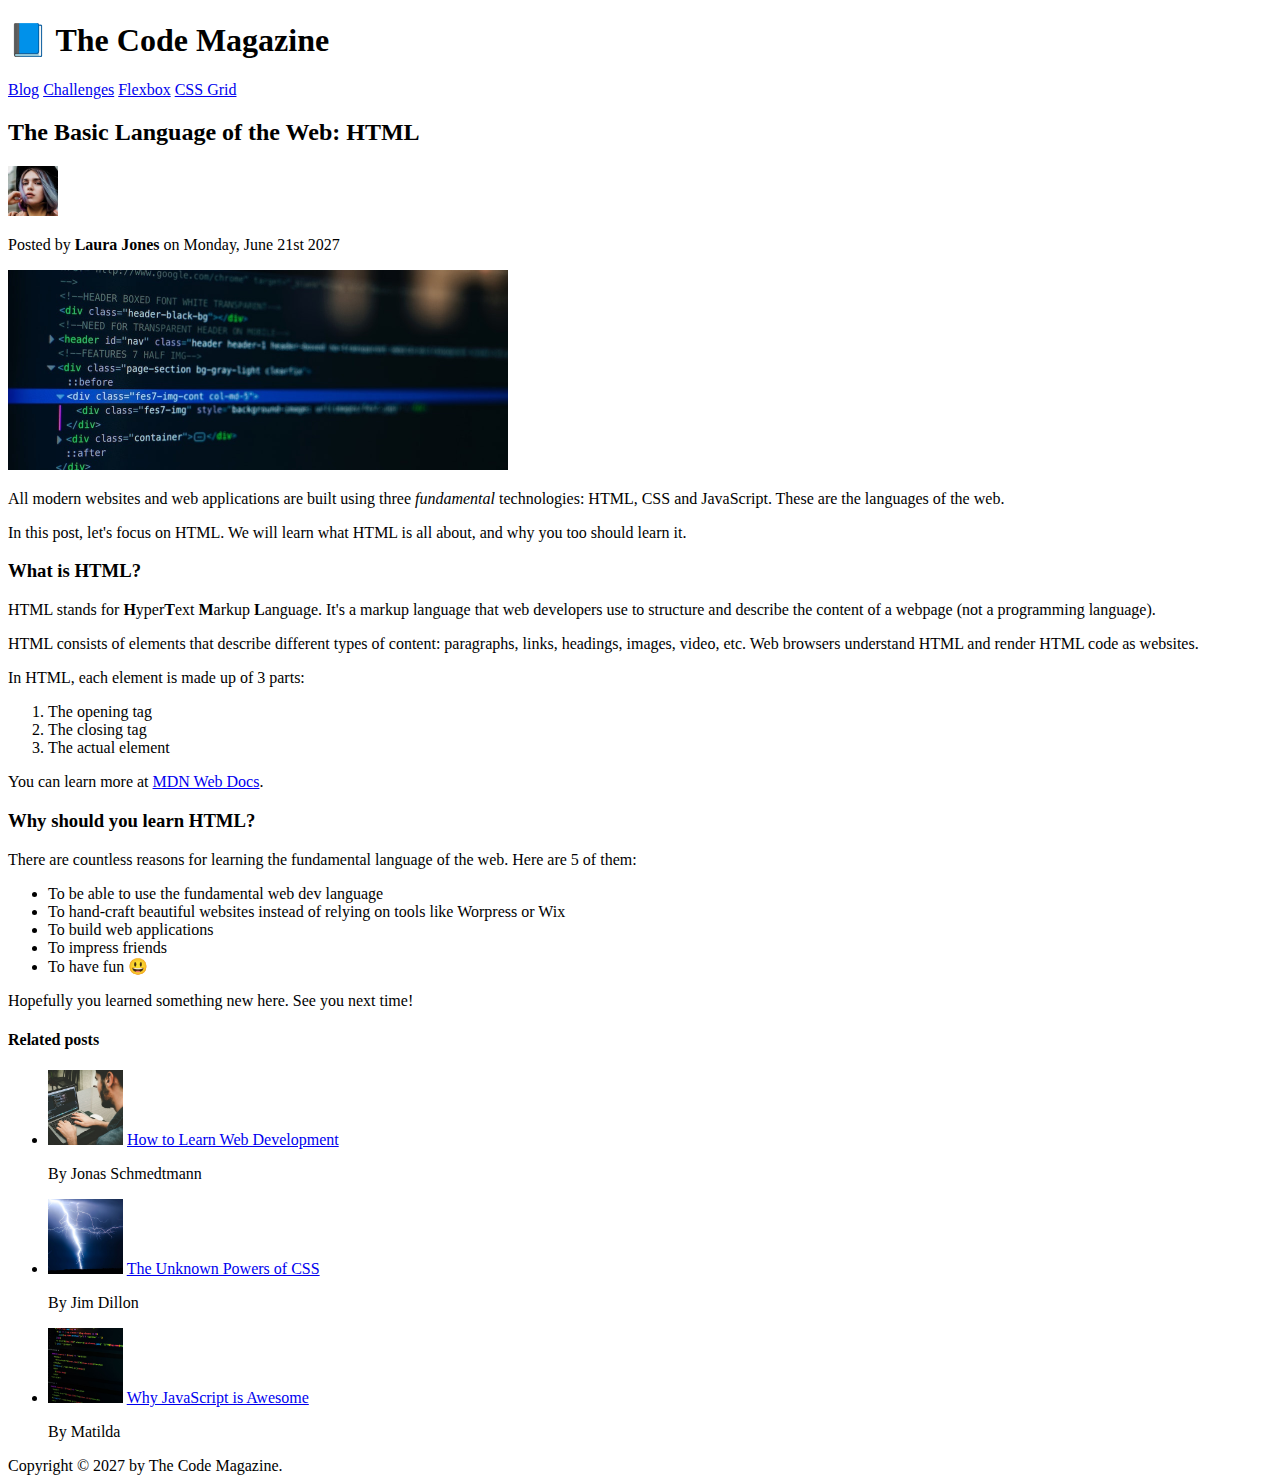
<file: final/02-HTML-Fundamentals/index.html>
<!DOCTYPE html>
<html lang="en">
  <head>
    <meta charset="UTF-8" />
    <title>The Basic Language of the Web: HTML</title>
  </head>

  <body>
    <!--
    <h1>The Basic Language of the Web: HTML</h1>
    <h2>The Basic Language of the Web: HTML</h2>
    <h3>The Basic Language of the Web: HTML</h3>
    <h4>The Basic Language of the Web: HTML</h4>
    <h5>The Basic Language of the Web: HTML</h5>
    <h6>The Basic Language of the Web: HTML</h6>
    -->

    <header>
      <h1>📘 The Code Magazine</h1>

      <nav>
        <a href="blog.html">Blog</a>
        <a href="#">Challenges</a>
        <a href="#">Flexbox</a>
        <a href="#">CSS Grid</a>
      </nav>
    </header>

    <article>
      <header>
        <h2>The Basic Language of the Web: HTML</h2>

        <img
          src="img/laura-jones.jpg"
          alt="Headshot of Laura Jones"
          height="50"
          width="50"
        />

        <p>Posted by <strong>Laura Jones</strong> on Monday, June 21st 2027</p>

        <img
          src="img/post-img.jpg"
          alt="HTML code on a screen"
          width="500"
          height="200"
        />
      </header>

      <p>
        All modern websites and web applications are built using three
        <em>fundamental</em>
        technologies: HTML, CSS and JavaScript. These are the languages of the
        web.
      </p>

      <p>
        In this post, let's focus on HTML. We will learn what HTML is all about,
        and why you too should learn it.
      </p>

      <h3>What is HTML?</h3>
      <p>
        HTML stands for <strong>H</strong>yper<strong>T</strong>ext
        <strong>M</strong>arkup <strong>L</strong>anguage. It's a markup
        language that web developers use to structure and describe the content
        of a webpage (not a programming language).
      </p>
      <p>
        HTML consists of elements that describe different types of content:
        paragraphs, links, headings, images, video, etc. Web browsers understand
        HTML and render HTML code as websites.
      </p>
      <p>In HTML, each element is made up of 3 parts:</p>

      <ol>
        <li>The opening tag</li>
        <li>The closing tag</li>
        <li>The actual element</li>
      </ol>

      <p>
        You can learn more at
        <a
          href="https://developer.mozilla.org/en-US/docs/Web/HTML"
          target="_blank"
          >MDN Web Docs</a
        >.
      </p>

      <h3>Why should you learn HTML?</h3>

      <p>
        There are countless reasons for learning the fundamental language of the
        web. Here are 5 of them:
      </p>

      <ul>
        <li>To be able to use the fundamental web dev language</li>
        <li>
          To hand-craft beautiful websites instead of relying on tools like
          Worpress or Wix
        </li>
        <li>To build web applications</li>
        <li>To impress friends</li>
        <li>To have fun 😃</li>
      </ul>

      <p>Hopefully you learned something new here. See you next time!</p>
    </article>

    <aside>
      <h4>Related posts</h4>

      <ul>
        <li>
          <img
            src="img/related-1.jpg"
            alt="Person programming"
            width="75"
            width="75"
          />
          <a href="#">How to Learn Web Development</a>
          <p>By Jonas Schmedtmann</p>
        </li>
        <li>
          <img src="img/related-2.jpg" alt="Lightning" width="75" heigth="75" />
          <a href="#">The Unknown Powers of CSS</a>
          <p>By Jim Dillon</p>
        </li>
        <li>
          <img
            src="img/related-3.jpg"
            alt="JavaScript code on a screen"
            width="75"
            height="75"
          />
          <a href="#">Why JavaScript is Awesome</a>
          <p>By Matilda</p>
        </li>
      </ul>
    </aside>

    <footer>Copyright &copy; 2027 by The Code Magazine.</footer>
  </body>
</html>
</file>
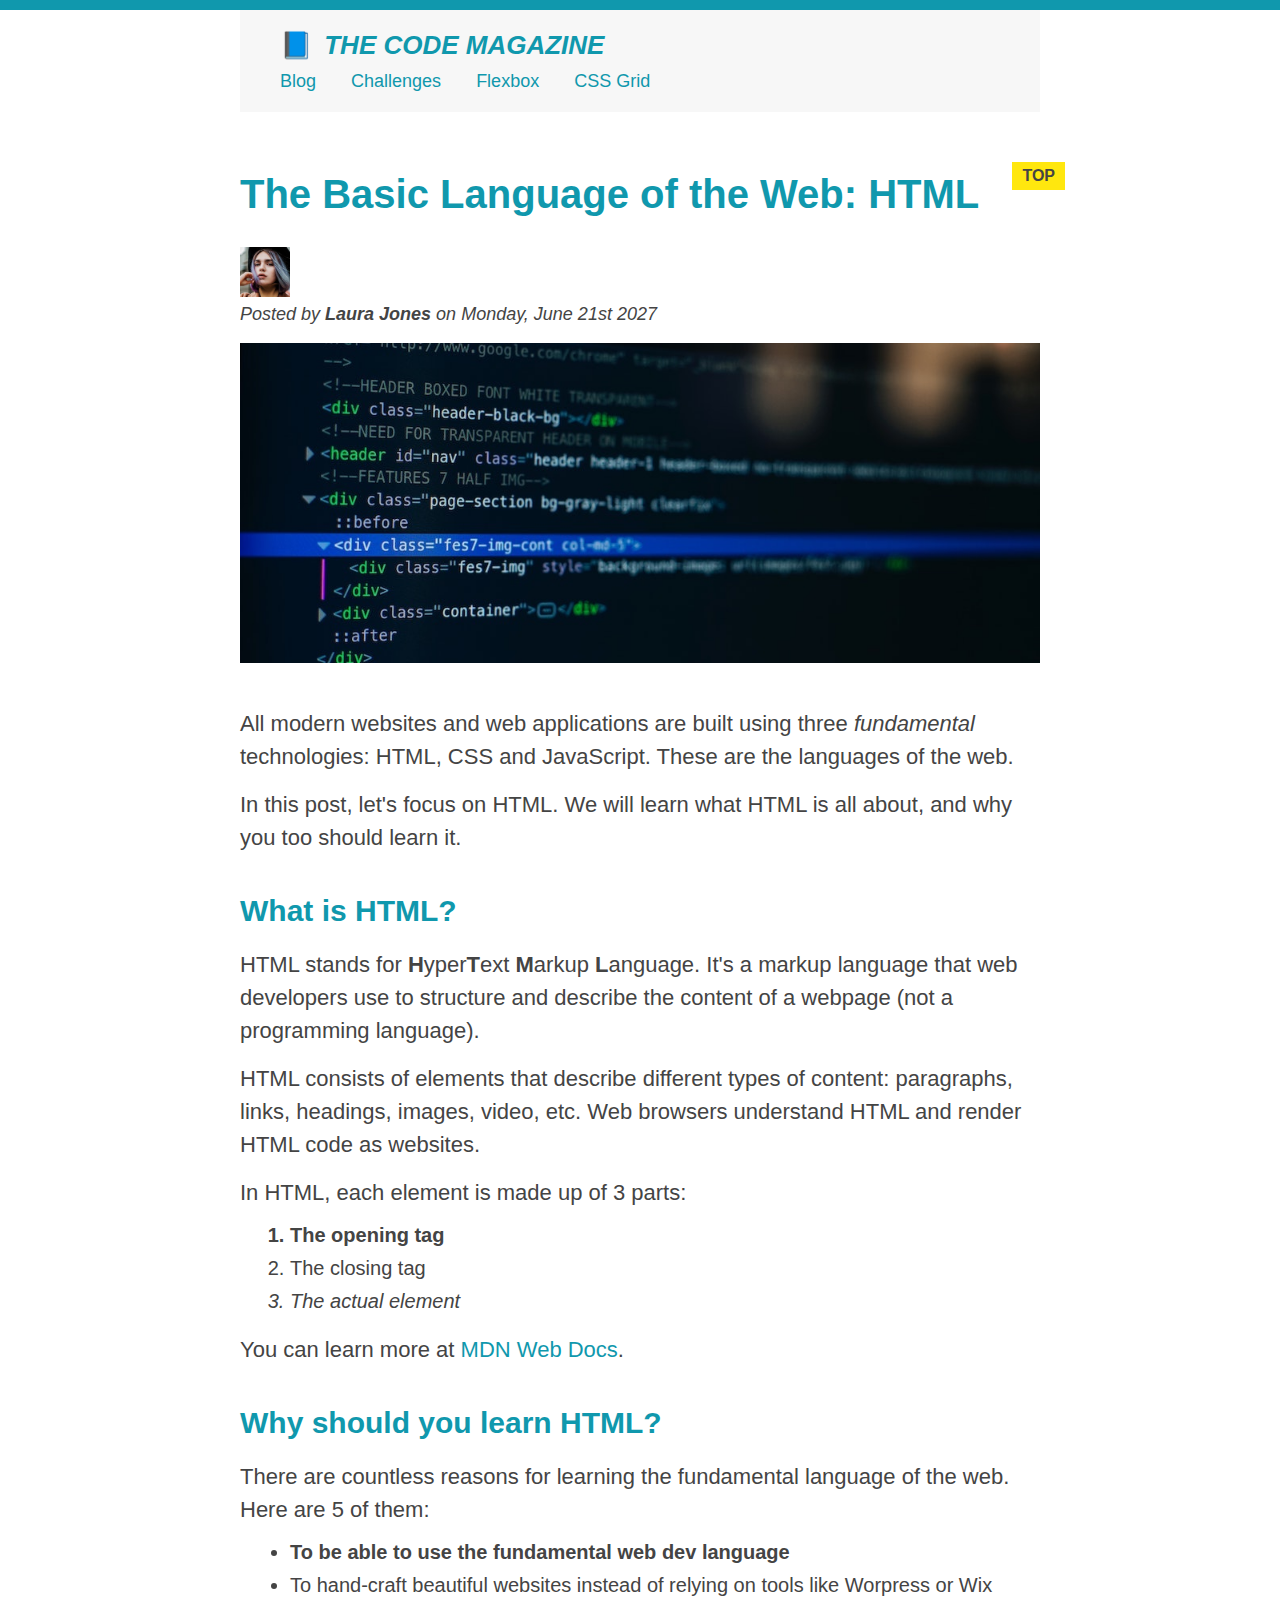
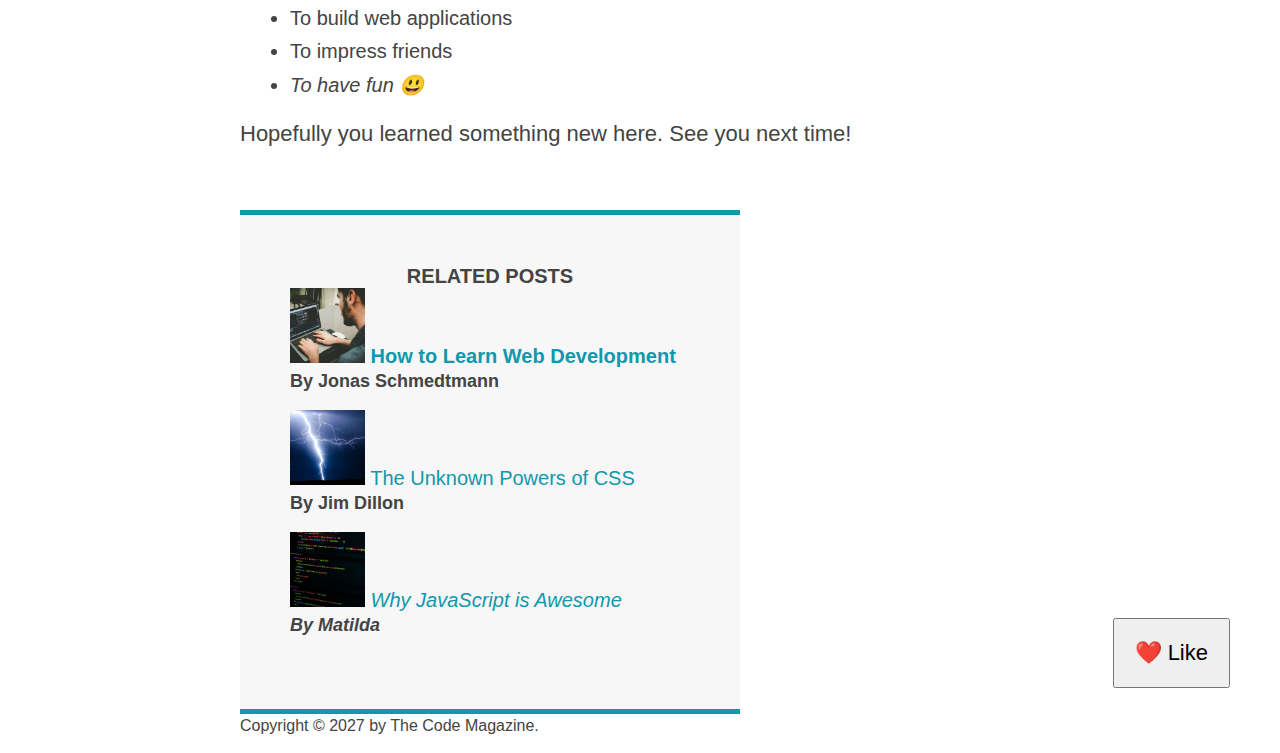
<file: final/03-CSS-Fundamentals/index.html>
<!DOCTYPE html>
<html lang="en">
  <head>
    <meta charset="UTF-8" />
    <link href="style.css" rel="stylesheet" />

    <title>The Basic Language of the Web: HTML</title>
  </head>

  <body>
    <!--
    <h1>The Basic Language of the Web: HTML</h1>
    <h2>The Basic Language of the Web: HTML</h2>
    <h3>The Basic Language of the Web: HTML</h3>
    <h4>The Basic Language of the Web: HTML</h4>
    <h5>The Basic Language of the Web: HTML</h5>
    <h6>The Basic Language of the Web: HTML</h6>
    -->

    <div class="container">
      <header class="main-header">
        <h1>📘 The Code Magazine</h1>

        <nav>
          <!-- <strong>This is the navigation</strong> -->
          <a href="blog.html">Blog</a>
          <a href="#">Challenges</a>
          <a href="#">Flexbox</a>
          <a href="#">CSS Grid</a>
        </nav>
      </header>

      <article>
        <header class="post-header">
          <h2>The Basic Language of the Web: HTML</h2>

          <img
            src="img/laura-jones.jpg"
            alt="Headshot of Laura Jones"
            height="50"
            width="50"
          />

          <p id="author">
            Posted by <strong>Laura Jones</strong> on Monday, June 21st 2027
          </p>

          <img
            src="img/post-img.jpg"
            alt="HTML code on a screen"
            width="500"
            height="200"
            class="post-img"
          />
          <button>❤️ Like</button>
        </header>

        <p>
          All modern websites and web applications are built using three
          <em>fundamental</em>
          technologies: HTML, CSS and JavaScript. These are the languages of the
          web.
        </p>

        <p>
          In this post, let's focus on HTML. We will learn what HTML is all
          about, and why you too should learn it.
        </p>

        <h3>What is HTML?</h3>
        <p>
          HTML stands for <strong>H</strong>yper<strong>T</strong>ext
          <strong>M</strong>arkup <strong>L</strong>anguage. It's a markup
          language that web developers use to structure and describe the content
          of a webpage (not a programming language).
        </p>
        <p>
          HTML consists of elements that describe different types of content:
          paragraphs, links, headings, images, video, etc. Web browsers
          understand HTML and render HTML code as websites.
        </p>
        <p>In HTML, each element is made up of 3 parts:</p>

        <ol>
          <li class="first-li">The opening tag</li>
          <li>The closing tag</li>
          <li>The actual element</li>
        </ol>

        <p>
          You can learn more at
          <a
            href="https://developer.mozilla.org/en-US/docs/Web/HTML"
            target="_blank"
            >MDN Web Docs</a
          >.
        </p>

        <h3>Why should you learn HTML?</h3>

        <p>
          There are countless reasons for learning the fundamental language of
          the web. Here are 5 of them:
        </p>

        <ul>
          <li class="first-li">
            To be able to use the fundamental web dev language
          </li>
          <li>
            To hand-craft beautiful websites instead of relying on tools like
            Worpress or Wix
          </li>
          <li>To build web applications</li>
          <li>To impress friends</li>
          <li>To have fun 😃</li>
        </ul>

        <p>Hopefully you learned something new here. See you next time!</p>
      </article>

      <aside>
        <h4>Related posts</h4>

        <ul class="related">
          <li>
            <img
              src="img/related-1.jpg"
              alt="Person programming"
              width="75"
              height="75"
            />
            <a href="#">How to Learn Web Development</a>
            <p class="related-author">By Jonas Schmedtmann</p>
          </li>
          <li>
            <img
              src="img/related-2.jpg"
              alt="Lightning"
              width="75"
              height="75"
            />
            <a href="#">The Unknown Powers of CSS</a>
            <p class="related-author">By Jim Dillon</p>
          </li>
          <li>
            <img
              src="img/related-3.jpg"
              alt="JavaScript code on a screen"
              width="75"
              height="75"
            />
            <a href="#">Why JavaScript is Awesome</a>
            <p class="related-author">By Matilda</p>
          </li>
        </ul>
      </aside>

      <footer>
        <p id="copyright" class="copyright text">
          Copyright &copy; 2027 by The Code Magazine.
        </p>
      </footer>
    </div>
  </body>
</html>
</file>
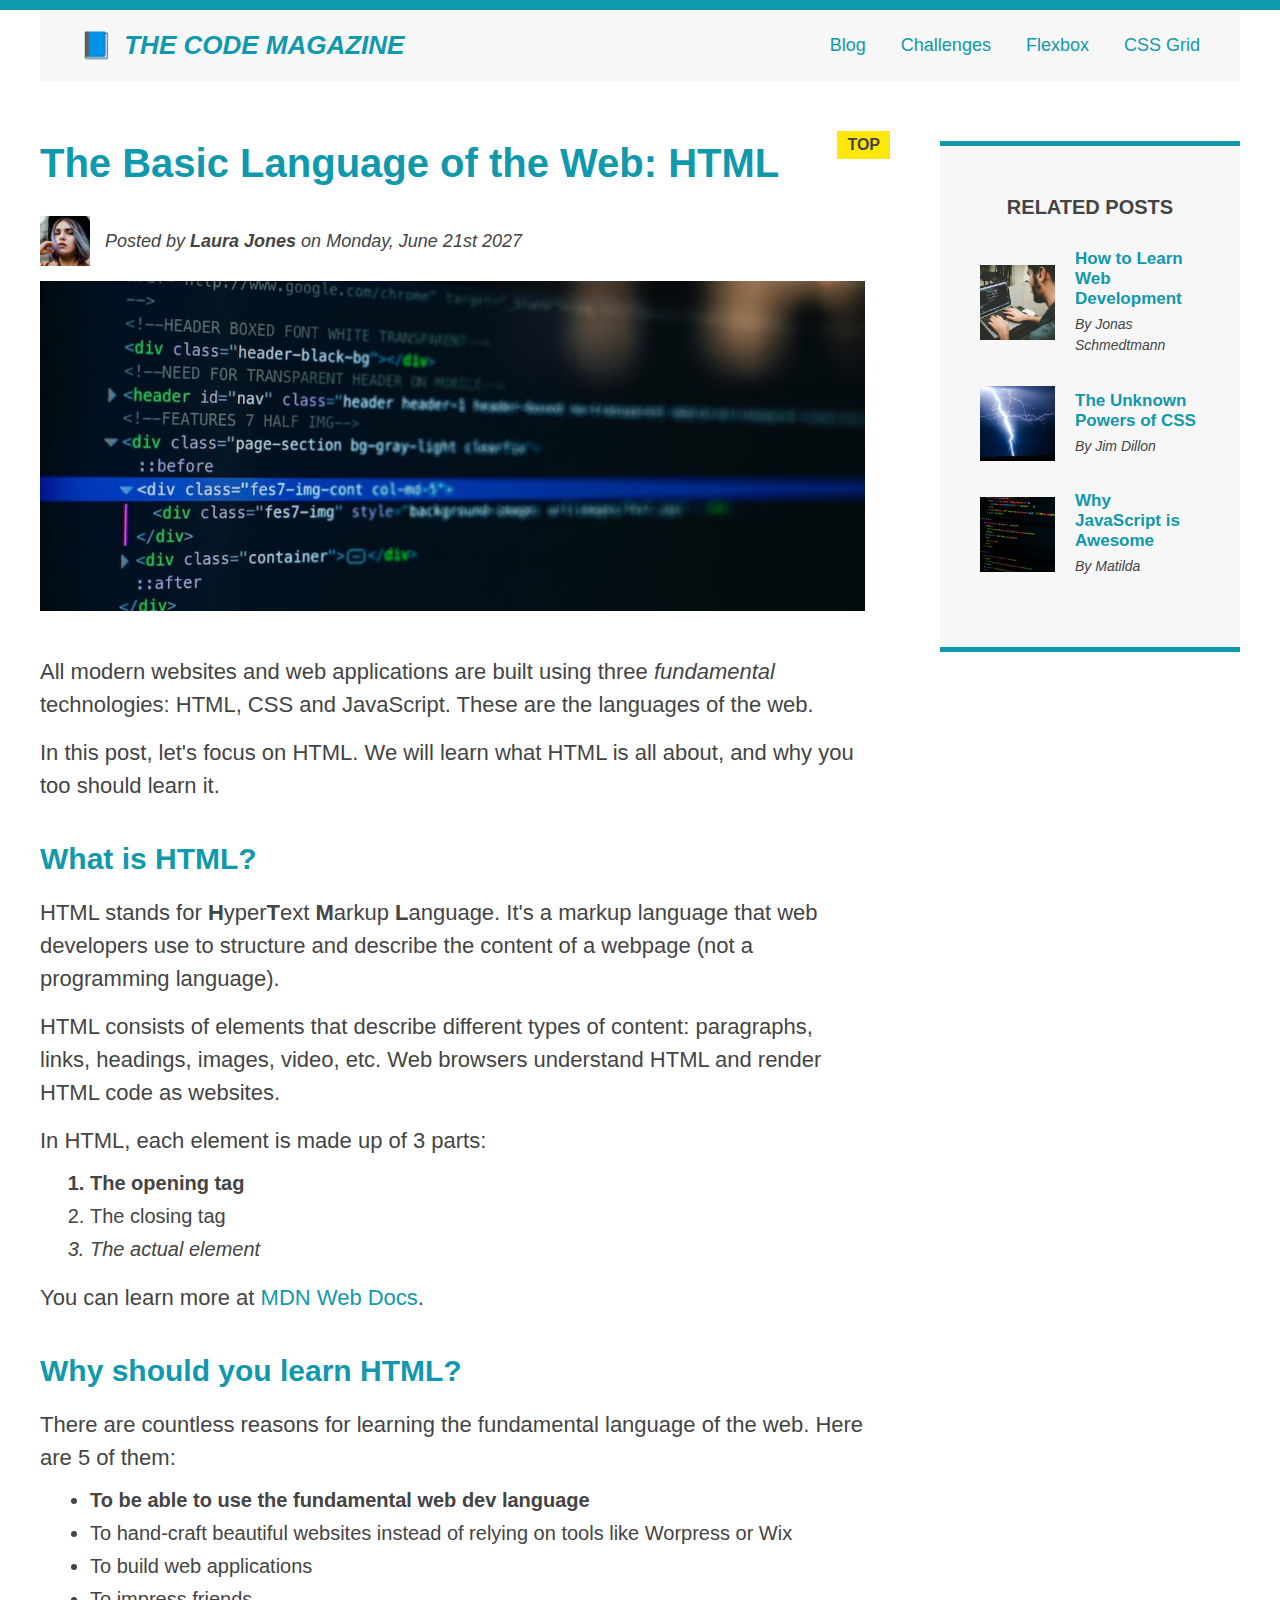
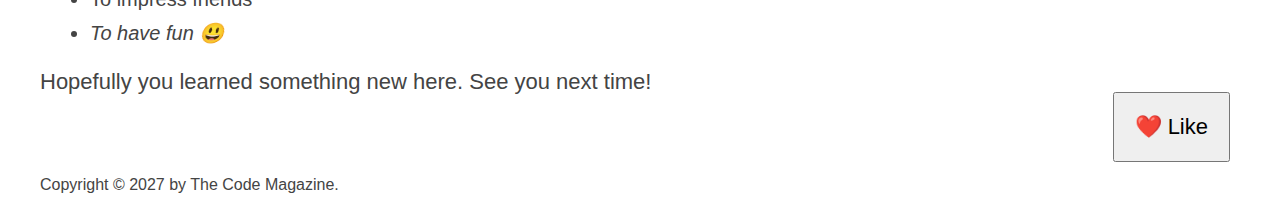
<file: final/04-CSS-Layouts/index.html>
<!DOCTYPE html>
<html lang="en">
  <head>
    <meta charset="UTF-8" />
    <link href="style.css" rel="stylesheet" />

    <title>The Basic Language of the Web: HTML</title>
  </head>

  <body>
    <!--
    <h1>The Basic Language of the Web: HTML</h1>
    <h2>The Basic Language of the Web: HTML</h2>
    <h3>The Basic Language of the Web: HTML</h3>
    <h4>The Basic Language of the Web: HTML</h4>
    <h5>The Basic Language of the Web: HTML</h5>
    <h6>The Basic Language of the Web: HTML</h6>
    -->

    <div class="container">
      <header class="main-header clearfix">
        <h1>📘 The Code Magazine</h1>

        <nav>
          <!-- <strong>This is the navigation</strong> -->
          <a href="blog.html">Blog</a>
          <a href="#">Challenges</a>
          <a href="flexbox.html">Flexbox</a>
          <a href="css-grid.html">CSS Grid</a>
        </nav>

        <!-- <div class="clear"></div> -->
      </header>

      <!-- ONLY NECESSARY FOR FLEXBOX -->
      <!-- <div class="row"> -->
      <article>
        <header class="post-header">
          <h2>The Basic Language of the Web: HTML</h2>

          <div class="author-box">
            <img
              src="img/laura-jones.jpg"
              alt="Headshot of Laura Jones"
              height="50"
              width="50"
              class="author-img"
            />

            <p id="author" class="author">
              Posted by <strong>Laura Jones</strong> on Monday, June 21st 2027
            </p>
          </div>

          <img
            src="img/post-img.jpg"
            alt="HTML code on a screen"
            width="500"
            height="200"
            class="post-img"
          />
          <button>❤️ Like</button>
        </header>

        <p>
          All modern websites and web applications are built using three
          <em>fundamental</em>
          technologies: HTML, CSS and JavaScript. These are the languages of the
          web.
        </p>

        <p>
          In this post, let's focus on HTML. We will learn what HTML is all
          about, and why you too should learn it.
        </p>

        <h3>What is HTML?</h3>
        <p>
          HTML stands for <strong>H</strong>yper<strong>T</strong>ext
          <strong>M</strong>arkup <strong>L</strong>anguage. It's a markup
          language that web developers use to structure and describe the content
          of a webpage (not a programming language).
        </p>
        <p>
          HTML consists of elements that describe different types of content:
          paragraphs, links, headings, images, video, etc. Web browsers
          understand HTML and render HTML code as websites.
        </p>
        <p>In HTML, each element is made up of 3 parts:</p>

        <ol>
          <li class="first-li">The opening tag</li>
          <li>The closing tag</li>
          <li>The actual element</li>
        </ol>

        <p>
          You can learn more at
          <a
            href="https://developer.mozilla.org/en-US/docs/Web/HTML"
            target="_blank"
            >MDN Web Docs</a
          >.
        </p>

        <h3>Why should you learn HTML?</h3>

        <p>
          There are countless reasons for learning the fundamental language of
          the web. Here are 5 of them:
        </p>

        <ul>
          <li class="first-li">
            To be able to use the fundamental web dev language
          </li>
          <li>
            To hand-craft beautiful websites instead of relying on tools like
            Worpress or Wix
          </li>
          <li>To build web applications</li>
          <li>To impress friends</li>
          <li>To have fun 😃</li>
        </ul>

        <p>Hopefully you learned something new here. See you next time!</p>
      </article>

      <aside>
        <h4>Related posts</h4>

        <ul class="related">
          <li class="related-post">
            <img
              src="img/related-1.jpg"
              alt="Person programming"
              width="75"
              height="75"
            />
            <div>
              <a href="#" class="related-link">How to Learn Web Development</a>
              <p class="related-author">By Jonas Schmedtmann</p>
            </div>
          </li>
          <li class="related-post">
            <img
              src="img/related-2.jpg"
              alt="Lightning"
              width="75"
              height="75"
            />
            <div>
              <a href="#" class="related-link">The Unknown Powers of CSS</a>
              <p class="related-author">By Jim Dillon</p>
            </div>
          </li>
          <li class="related-post">
            <img
              src="img/related-3.jpg"
              alt="JavaScript code on a screen"
              width="75"
              height="75"
            />
            <div>
              <a href="#" class="related-link">Why JavaScript is Awesome</a>
              <p class="related-author">By Matilda</p>
            </div>
          </li>
        </ul>
      </aside>
      <!-- </div> -->

      <footer>
        <p id="copyright" class="copyright text">
          Copyright &copy; 2027 by The Code Magazine.
        </p>
      </footer>
    </div>
  </body>
</html>
</file>
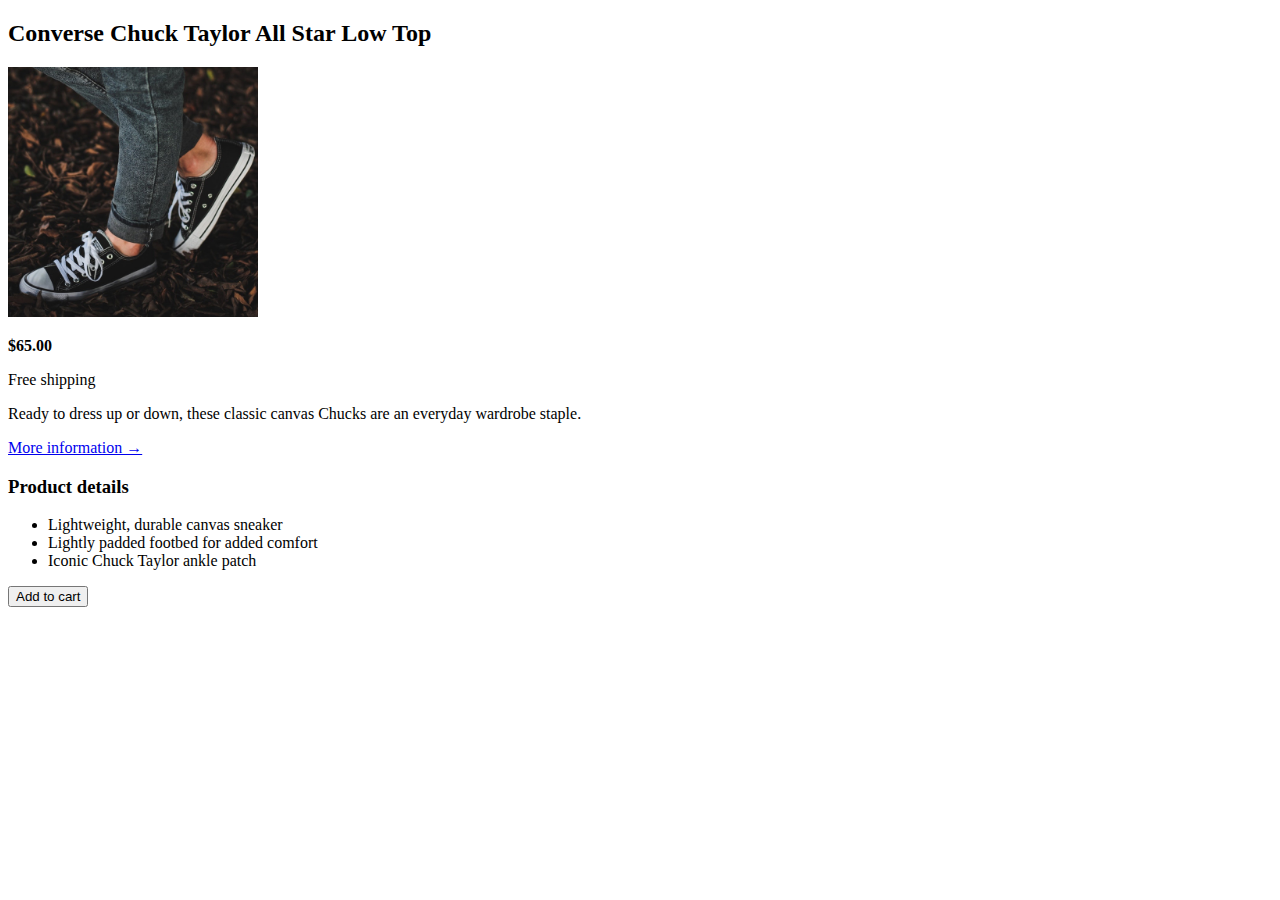
<file: Challenges/final/02 HTML Fundamentals Challenges/#1 Challenge/index.html>
<!DOCTYPE html>
<html lang="en">
<head>
  <meta charset="UTF-8">
  <meta name="viewport" content="width=device-width, initial-scale=1.0">
  <title> #1 Challenge</title>
</head>
<body>
  <article> 
    <h2>Converse Chuck Taylor All Star Low Top</h2>
    <img
      src="post.jpg"
      alt="photo"
      height="250"
      width="250"
    />
  
    <p><strong>$65.00</strong></p>
    <p>Free shipping</p>
    <p>
      Ready to dress up or down, these classic canvas Chucks are an everyday
      wardrobe staple.
    </p>
  
    <a href="#">More information &rarr;</a>
  
    <h3>Product details</h3>
    <ul>
      <li>Lightweight, durable canvas sneaker</li>
      <li>Lightly padded footbed for added comfort</li>
      <li>Iconic Chuck Taylor ankle patch</li>
    </ul>
  
    <button>Add to cart</button>
  </article>
</body>
</html>
</file>
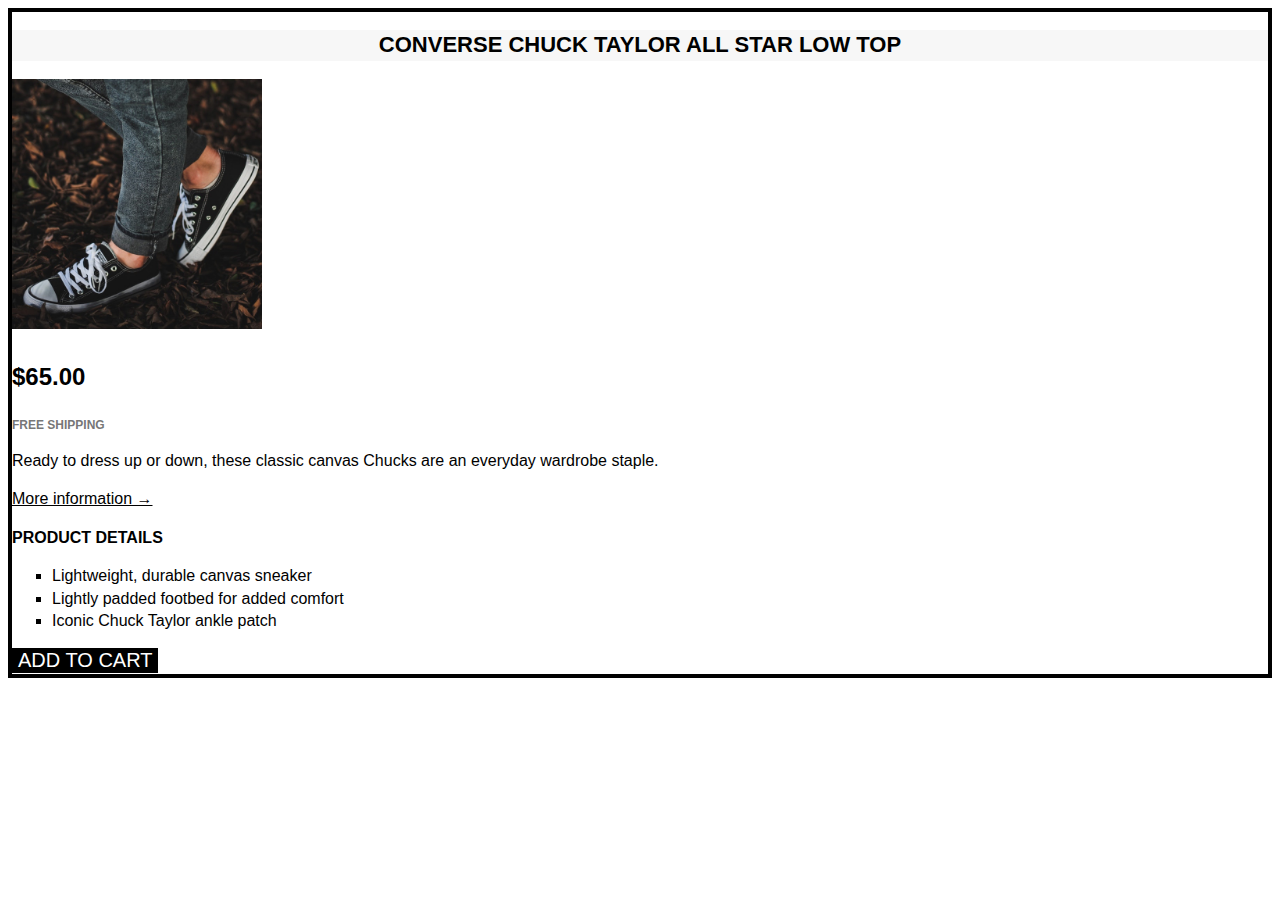
<file: Challenges/final/03 CSS Fundamentals Challenges/#1 Challenge/index.html>
<!DOCTYPE html>
<html lang="en">
<head>
    <meta charset="UTF-8">
    <meta name="viewport" content="width=device-width, initial-scale=1.0">
    <link rel="stylesheet" href="style.css">
    <title>#1 Challenge</title>
</head>
<body>
    <article class="product">
        <h2 class="product-title">Converse Chuck Taylor All Star Low Top</h2>
        <img src="post.jpg" alt="Shoe" height="250" width="250" />
        
        <p class="price"><strong>$65.00</strong></p>
        <p class="shipping">Free shipping</p>
        <p>Ready to dress up or down, these classic canvas Chucks are an everyday wardrobe staple.</p>
      
        <a class="more-info" href="#">More information &rarr;</a>
        
        <h3 class="details-title">Product details</h3>
        <ul class="details-list">
          <li>Lightweight, durable canvas sneaker</li>
          <li>Lightly padded footbed for added comfort</li>
          <li>Iconic Chuck Taylor ankle patch</li>
        </ul>
        
        <button class="add-cart">Add to cart</button>
        
      </article>
</body>
</html>
</file>
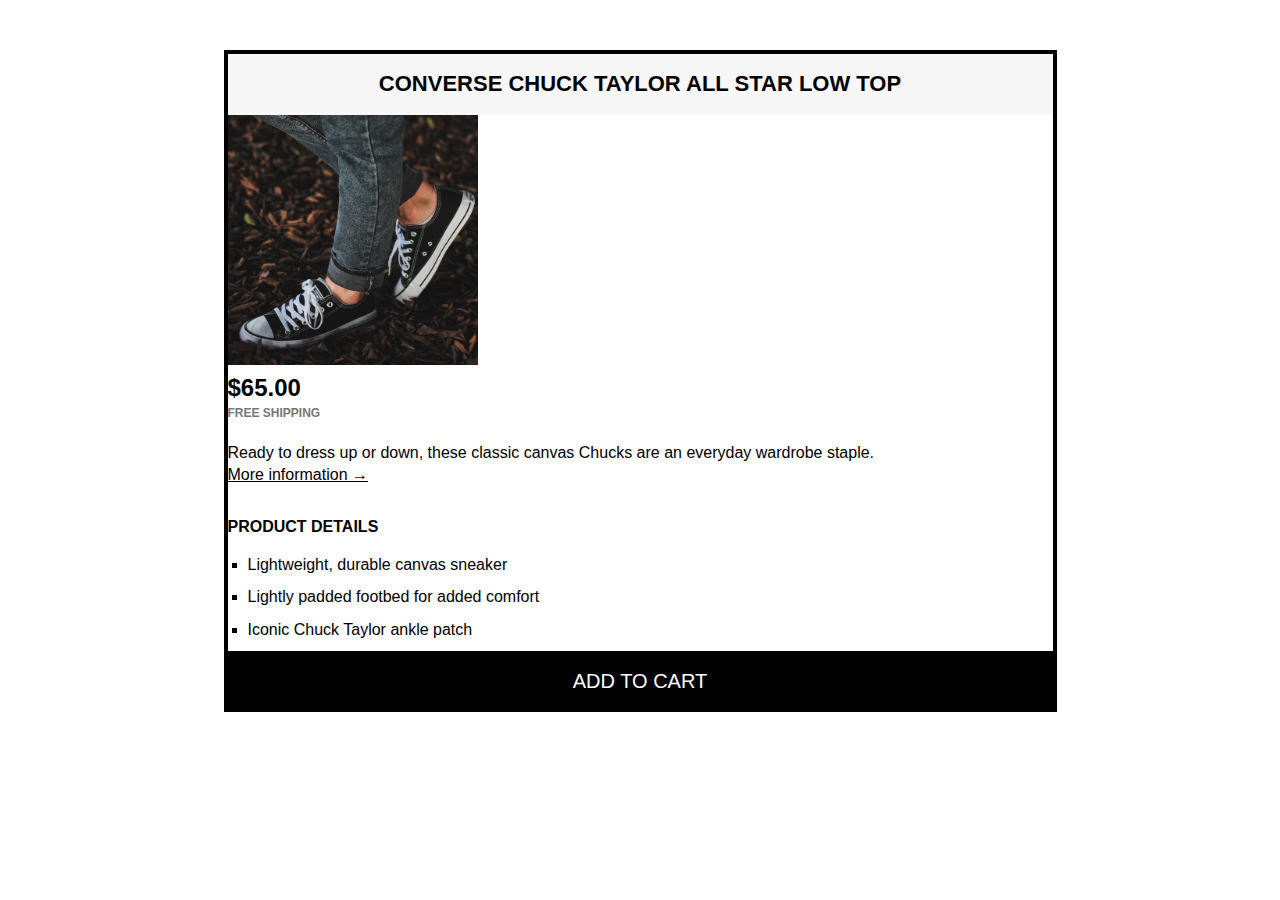
<file: Challenges/final/03 CSS Fundamentals Challenges/#2 Challenge/index.html>
<!DOCTYPE html>
<html lang="en">
<head>
    <meta charset="UTF-8">
    <meta name="viewport" content="width=device-width, initial-scale=1.0">
    <link rel="stylesheet" href="style.css">
    <title>#2 Challenge</title>
</head>
<body>
    <article class="product">
        <h2 class="product-title">Converse Chuck Taylor All Star Low Top</h2>
        <img src="post.jpg" alt="Shoe" height="250" width="250" />
        
        <p class="price"><strong>$65.00</strong></p>
        <p class="shipping">Free shipping</p>
        <p>Ready to dress up or down, these classic canvas Chucks are an everyday wardrobe staple.</p>
      
        <a class="more-info" href="#">More information &rarr;</a>
        
        <h3 class="details-title">Product details</h3>
        <ul class="details-list">
          <li>Lightweight, durable canvas sneaker</li>
          <li>Lightly padded footbed for added comfort</li>
          <li>Iconic Chuck Taylor ankle patch</li>
        </ul>
        
        <button class="add-cart">Add to cart</button>
        
      </article>
</body>
</html>
</file>
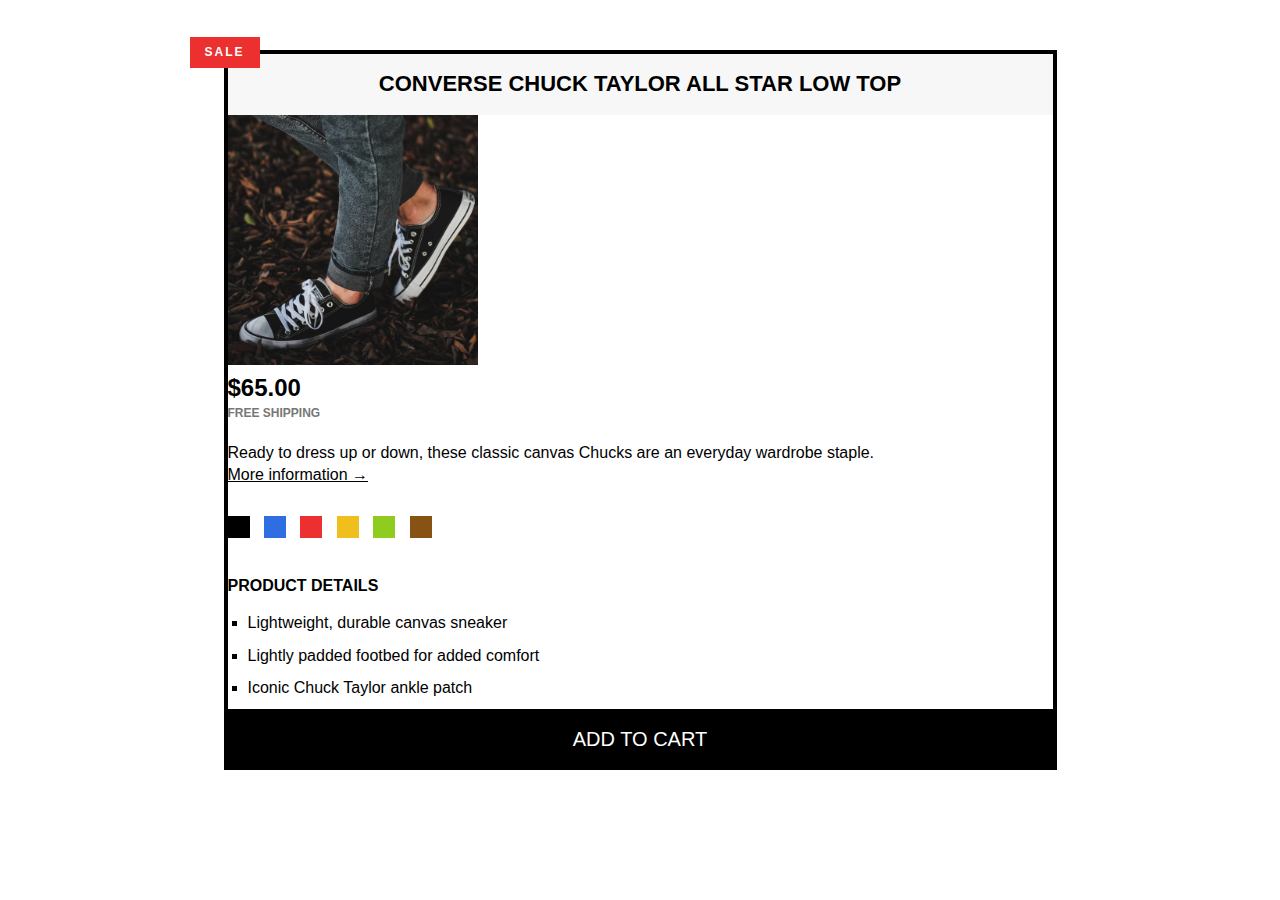
<file: Challenges/final/03 CSS Fundamentals Challenges/#3 Challenge/index.html>
<!DOCTYPE html>
<html lang="en">
<head>
    <meta charset="UTF-8">
    <meta name="viewport" content="width=device-width, initial-scale=1.0">
    <link rel="stylesheet" href="style.css">
    <title>#3 Challenge</title>
</head>
<body>
    <article class="product">
        <h2 class="product-title">Converse Chuck Taylor All Star Low Top</h2>
        <img src="post.jpg" alt="Shoe" height="250" width="250" />
        
        <p class="price"><strong>$65.00</strong></p>
        <p class="shipping">Free shipping</p>
        <p class="sale">Sale</p>

        <p>Ready to dress up or down, these classic canvas Chucks are an everyday wardrobe staple.</p>
      
        <a class="more-info" href="#">More information &rarr;</a>
        <div class="colors">
          <div class="color"></div>
          <div class="color color-blue"></div>
          <div class="color color-red"></div>
          <div class="color color-yellow"></div>
          <div class="color color-green"></div>
          <div class="color color-brown"></div>
        </div>
        <h3 class="details-title">Product details</h3>
        <ul class="details-list">
          <li>Lightweight, durable canvas sneaker</li>
          <li>Lightly padded footbed for added comfort</li>
          <li>Iconic Chuck Taylor ankle patch</li>
        </ul>
        
        <button class="add-cart">Add to cart</button>
        
      </article>
</body>
</html>
</file>
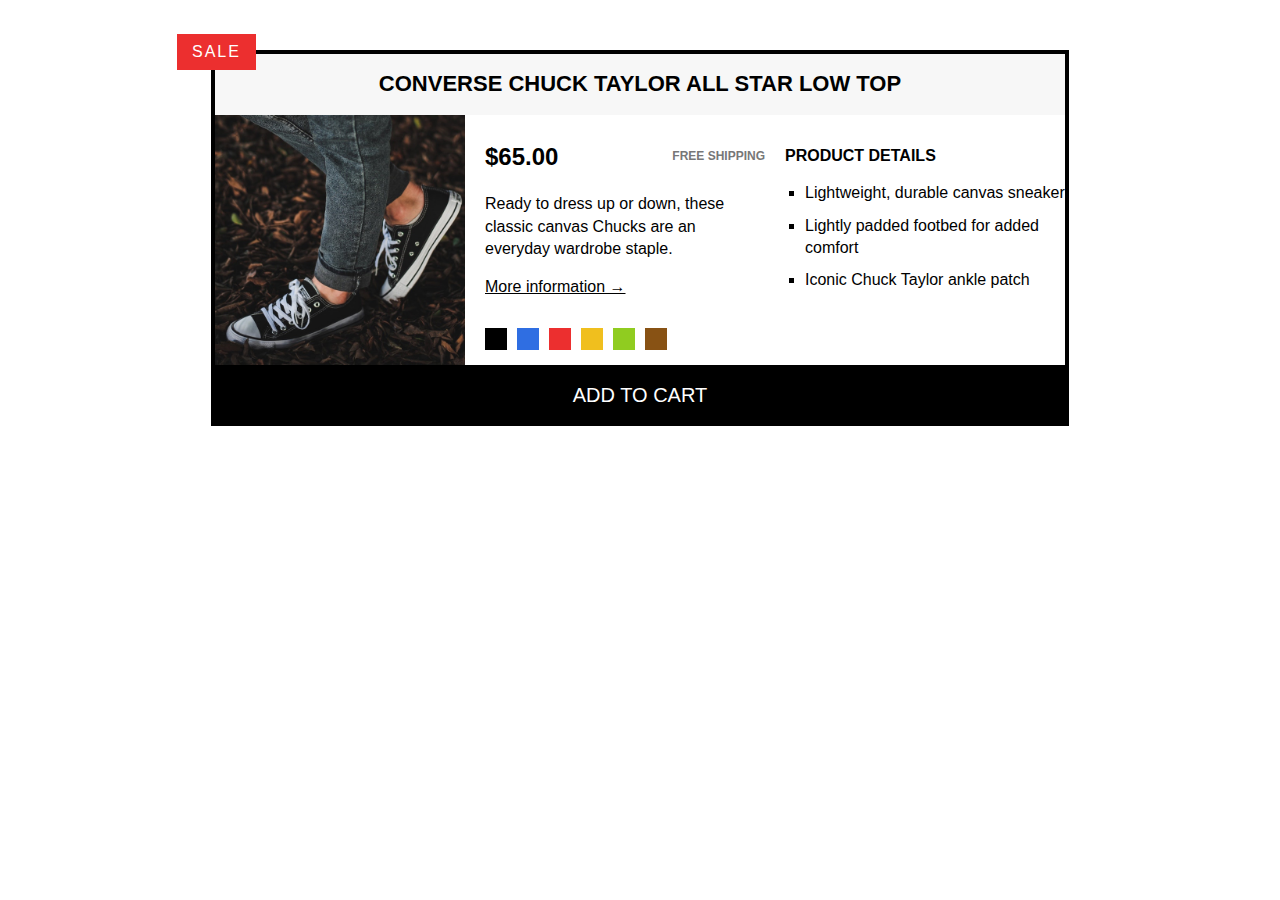
<file: Challenges/final/04 CSS-Layouts/#2 Challenge/index.html>
<!DOCTYPE html>
<html lang="en">
  <head>
    <meta charset="UTF-8" />
    <meta name="viewport" content="width=device-width, initial-scale=1.0" />
    <link rel="stylesheet" href="style.css" />
    <title>#2 challenge</title>
  </head>
  <body>
    <article class="product">
      <h2 class="product-title">Converse Chuck Taylor All Star Low Top</h2>
      <!-- <div class="row"> -->
        <img src="post.jpg" alt="simple" width="250px" height="250px" />
      <div class="price-box">
      <p class="sale">sale</p>
      <div class="price-shipping-box">
      <p class="price">$65.00</p>
      <p class="shipping">Free shipping</p>
    </div>
      <p>
        Ready to dress up or down, these classic canvas Chucks are an everyday
        wardrobe staple.
      </p>
      <a class="more" href="#">More information &rarr;</a>
      <div class="colors">
        <div class="color"></div>
        <div class="color color-blue"></div>
        <div class="color color-red"></div>
        <div class="color color-yelow"></div>
        <div class="color color-green"></div>
        <div class="color color-brown"></div>
      </div>
    </div>
    <div class="product-details-box">
      <h3 class="product-details">Product details</h3>
      <ul class="details-list">
        <li>Lightweight, durable canvas sneaker</li>
        <li>Lightly padded footbed for added comfort</li>
        <li>Iconic Chuck Taylor ankle patch</li>
      </ul>
    </div>
  <!-- </div> -->
      <button class="add-button">Add to cart</button>
    </article>
  </body>
</html>
</file>
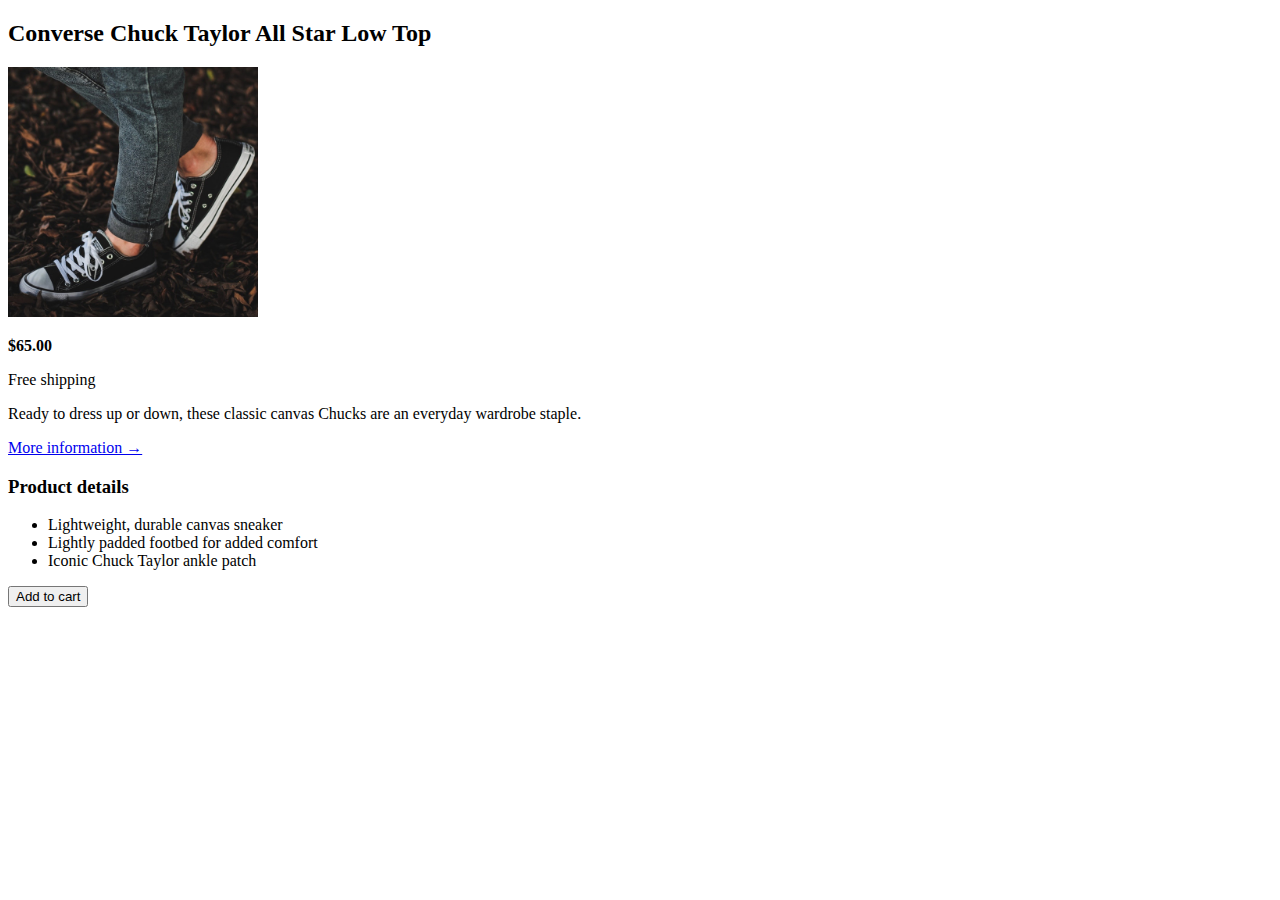
<file: Challenges/starter/03 CSS Fundamentals Challenges/#1 Challenge/index.html>
<!DOCTYPE html>
<html lang="en">
<head>
  <meta charset="UTF-8">
  <meta name="viewport" content="width=device-width, initial-scale=1.0">
  <title>#1 Challenge</title>
</head>
<body>
  <article> 
    <h2>Converse Chuck Taylor All Star Low Top</h2>
    <img
      src="post.jpg"
      alt="photo"
      height="250"
      width="250"
    />
  
    <p><strong>$65.00</strong></p>
    <p>Free shipping</p>
    <p>
      Ready to dress up or down, these classic canvas Chucks are an everyday
      wardrobe staple.
    </p>
  
    <a href="#">More information &rarr;</a>
  
    <h3>Product details</h3>
    <ul>
      <li>Lightweight, durable canvas sneaker</li>
      <li>Lightly padded footbed for added comfort</li>
      <li>Iconic Chuck Taylor ankle patch</li>
    </ul>
  
    <button>Add to cart</button>
  </article>
</body>
</html>
</file>
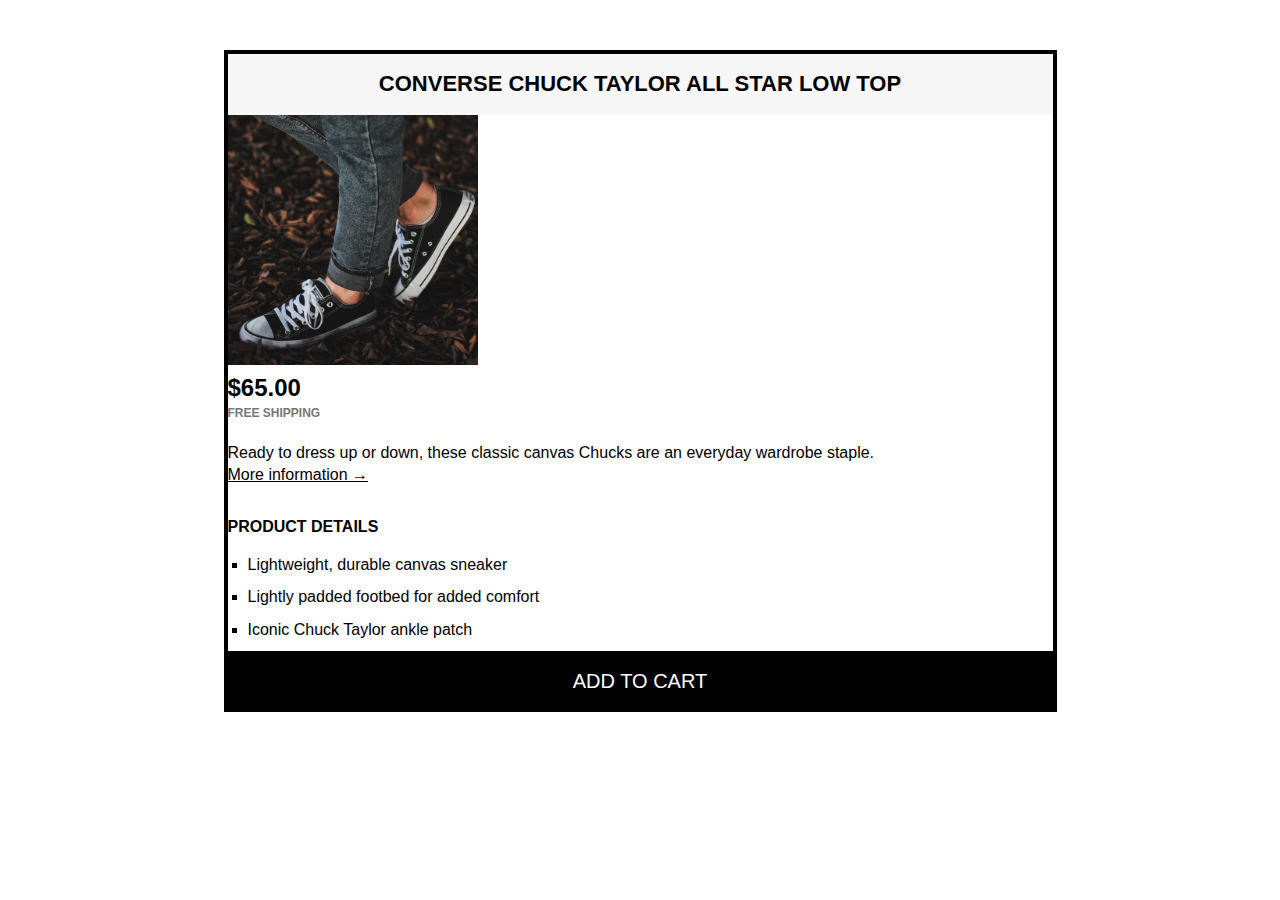
<file: Challenges/starter/03 CSS Fundamentals Challenges/#3 Challenge/index.html>
<!DOCTYPE html>
<html lang="en">
<head>
    <meta charset="UTF-8">
    <meta name="viewport" content="width=device-width, initial-scale=1.0">
    <link rel="stylesheet" href="style.css">
    <title>#3 Challenge</title>
</head>
<body>
    <article class="product">
        <h2 class="product-title">Converse Chuck Taylor All Star Low Top</h2>
        <img src="post.jpg" alt="Shoe" height="250" width="250" />
        
        <p class="price"><strong>$65.00</strong></p>
        <p class="shipping">Free shipping</p>
        <p>Ready to dress up or down, these classic canvas Chucks are an everyday wardrobe staple.</p>
      
        <a class="more-info" href="#">More information &rarr;</a>
        
        <h3 class="details-title">Product details</h3>
        <ul class="details-list">
          <li>Lightweight, durable canvas sneaker</li>
          <li>Lightly padded footbed for added comfort</li>
          <li>Iconic Chuck Taylor ankle patch</li>
        </ul>
        
        <button class="add-cart">Add to cart</button>
        
      </article>
</body>
</html>
</file>
<file: final/03-CSS-Fundamentals/style.css>
* {
  /* border-top: 10px solid #1098ad; */
  margin: 0;
  padding: 0;
}

/* PAGE SECTIONS */
body {
  color: #444;
  font-family: sans-serif;

  border-top: 10px solid #1098ad;
  position: relative;
}

.container {
  width: 800px;
  /* margin-left: auto;
  margin-right: auto; */
  margin: 0 auto;
}

.main-header {
  background-color: #f7f7f7;
  /* padding: 20px;
  padding-left: 40px;
  padding-right: 40px; */
  padding: 20px 40px;
  margin-bottom: 60px;
  /* height: 80px; */
}

nav {
  font-size: 18px;
  /* text-align: center; */
}

article {
  margin-bottom: 60px;
}

.post-header {
  margin-bottom: 40px;
  /* position: relative; */
}

aside {
  background-color: #f7f7f7;
  border-top: 5px solid #1098ad;
  border-bottom: 5px solid #1098ad;
  /* padding-top: 50px;
  padding-bottom: 50px; */
  padding: 50px 0;
  width: 500px;
}

/* SMALLER ELEMENTS */
h1,
h2,
h3 {
  color: #1098ad;
}

h1 {
  font-size: 26px;
  text-transform: uppercase;
  font-style: italic;
}

h2 {
  font-size: 40px;
  margin-bottom: 30px;
}

h3 {
  font-size: 30px;
  margin-bottom: 20px;
  margin-top: 40px;
}

h4 {
  font-size: 20px;
  text-transform: uppercase;
  text-align: center;
}

p {
  font-size: 22px;
  line-height: 1.5;
  margin-bottom: 15px;
}

ul,
ol {
  margin-left: 50px;
  margin-bottom: 20px;
}

li {
  font-size: 20px;
  margin-bottom: 10px;
  /* display: inline; */
}

li:last-child {
  margin-bottom: 0;
}

/* footer p {
  font-size: 16px;
} */

/* article header p {
  font-style: italic;
} */

#author {
  font-style: italic;
  font-size: 18px;
}

#copyright {
  font-size: 16px;
}

.related-author {
  font-size: 18px;
  font-weight: bold;
}

/* ul {
  list-style: none;
} */

.related {
  list-style: none;
}

body {
  /* background-color: orangered; */
}

/* .first-li {
  font-weight: bold;
} */

li:first-child {
  font-weight: bold;
}

li:last-child {
  font-style: italic;
}

li:nth-child(even) {
  /* color: red; */
}

/* Misconception: this won't work! */
article p:first-child {
  color: red;
}

/* Styling links */
a:link {
  color: #1098ad;
  text-decoration: none;
}

a:visited {
  /* color: #777; */
  color: #1098ad;
}

a:hover {
  color: orangered;
  font-weight: bold;
  text-decoration: underline orangered;
}

a:active {
  background-color: black;
  font-style: italic;
}
/* LVHA */

.post-img {
  width: 100%;
  height: auto;
}

nav a:link {
  /* background-color: orangered;
  margin: 20px;
  padding: 20px;

  display: block; */

  margin-right: 30px;
  margin-top: 10px;
  display: inline-block;
}

nav a:link:last-child {
  margin-right: 0;
}

button {
  font-size: 22px;
  padding: 20px;
  cursor: pointer;

  position: absolute;
  /* top: 50px;
  left: 50px; */
  bottom: 50px;
  right: 50px;
}

h1::first-letter {
  font-style: normal;
  margin-right: 5px;
}

h3 + p::first-line {
  /* color: red; */
}

h2 {
  /* background-color: orange; */
  position: relative;
}

h2::before {
  content: "TOP";
  background-color: #ffe70e;
  color: #444;
  font-size: 16px;
  font-weight: bold;
  display: inline-block;
  padding: 5px 10px;
  position: absolute;
  top: -10px;
  right: -25px;
}

/* Resolving conflicts */
/* #copyright {
  color: red;
}

.copyright {
  color: blue;
}

.text {
  color: yellow;
}

footer p {
  color: green !important;
} */

/* nav a:link,
nav p {
  font-size: 18px;
} */
</file>
<file: final/04-CSS-Layouts/style.css>
* {
  /* border-top: 10px solid #1098ad; */
  margin: 0;
  padding: 0;
  box-sizing: border-box;
}

/* PAGE SECTIONS */
body {
  color: #444;
  font-family: sans-serif;

  border-top: 10px solid #1098ad;
  position: relative;
}

.container {
  width: 1200px;
  /* margin-left: auto;
  margin-right: auto; */
  margin: 0 auto;
}

.main-header {
  background-color: #f7f7f7;
  /* padding: 20px;
  padding-left: 40px;
  padding-right: 40px; */
  padding: 20px 40px;
  /* margin-bottom: 60px; */
  /* height: 80px; */
}

nav {
  font-size: 18px;
  /* text-align: center; */
}

article {
  /* margin-bottom: 60px; */
}

.post-header {
  margin-bottom: 40px;
  /* position: relative; */
}

aside {
  background-color: #f7f7f7;
  border-top: 5px solid #1098ad;
  border-bottom: 5px solid #1098ad;
  padding: 50px 40px;
}

/* SMALLER ELEMENTS */
h1,
h2,
h3 {
  color: #1098ad;
}

h1 {
  font-size: 26px;
  text-transform: uppercase;
  font-style: italic;
}

h2 {
  font-size: 40px;
  margin-bottom: 30px;
}

h3 {
  font-size: 30px;
  margin-bottom: 20px;
  margin-top: 40px;
}

h4 {
  font-size: 20px;
  text-transform: uppercase;
  text-align: center;
  margin-bottom: 30px;
}

p {
  font-size: 22px;
  line-height: 1.5;
  margin-bottom: 15px;
}

ul,
ol {
  margin-left: 50px;
  margin-bottom: 20px;
}

li {
  font-size: 20px;
  margin-bottom: 10px;
  /* display: inline; */
}

li:last-child {
  margin-bottom: 0;
}

/* footer p {
  font-size: 16px;
} */

/* article header p {
  font-style: italic;
} */

#author {
  font-style: italic;
  font-size: 18px;
}

#copyright {
  font-size: 16px;
}

.related-author {
  font-size: 18px;
  font-weight: bold;
}

/* ul {
  list-style: none;
} */

.related {
  list-style: none;
  margin-left: 0;
}

body {
  /* background-color: orangered; */
}

/* .first-li {
  font-weight: bold;
} */

li:first-child {
  font-weight: bold;
}

li:last-child {
  font-style: italic;
}

li:nth-child(even) {
  /* color: red; */
}

/* Misconception: this won't work! */
article p:first-child {
  color: red;
}

/* Styling links */
a:link {
  color: #1098ad;
  text-decoration: none;
}

a:visited {
  /* color: #777; */
  color: #1098ad;
}

a:hover {
  color: orangered;
  font-weight: bold;
  text-decoration: underline orangered;
}

a:active {
  background-color: black;
  font-style: italic;
}
/* LVHA */

.post-img {
  width: 100%;
  height: auto;
}

nav a:link {
  /* background-color: orangered;
  margin: 20px;
  padding: 20px;

  display: block; */

  margin-right: 30px;
  display: inline-block;
}

nav a:link:last-child {
  margin-right: 0;
}

button {
  font-size: 22px;
  padding: 20px;
  cursor: pointer;

  position: absolute;
  /* top: 50px;
  left: 50px; */
  bottom: 50px;
  right: 50px;
}

h1::first-letter {
  font-style: normal;
  margin-right: 5px;
}

h3 + p::first-line {
  /* color: red; */
}

h2 {
  /* background-color: orange; */
  position: relative;
}

h2::before {
  content: "TOP";
  background-color: #ffe70e;
  color: #444;
  font-size: 16px;
  font-weight: bold;
  display: inline-block;
  padding: 5px 10px;
  position: absolute;
  top: -10px;
  right: -25px;
}

/* Resolving conflicts */
/* #copyright {
  color: red;
}

.copyright {
  color: blue;
}

.text {
  color: yellow;
}

footer p {
  color: green !important;
} */

/* nav a:link,
nav p {
  font-size: 18px;
} */



/* FLEXBOX */
.main-header {
  display: flex;
  align-items: center;
  justify-content: space-between;
}

.author-box {
  display: flex;
  align-items: center;
  margin-bottom: 15px;
}

.author {
  margin-bottom: 0;
  margin-left: 15px;
}

.related-post {
  display: flex;
  align-items: center;
  gap: 20px;
  margin-bottom: 30px;
}

.related-link:link {
  font-size: 17px;
  font-weight: bold;
  font-style: normal;
  margin-bottom: 5px;
  display: block;
}

.related-author {
  margin-bottom: 0;
  font-size: 14px;
  font-weight: normal;
  font-style: italic;
}

/* FLEXBOX LAYOUT */
/* .row {
  display: flex;
  align-items: flex-start;
  gap: 75px;
  margin-bottom: 60px;
}

article {
  flex: 1;
  margin-bottom: 0;
}

aside {
  
  DEFAULTS:
  flex-grow: 0;
  flex-shrink: 1;
  flex-basis: auto;

  flex: 0 0 300px;
} */

/* CSS GRID LAYOUT */
.container {
  display: grid;
  grid-template-columns: 1fr 300px;
  column-gap: 75px;
  row-gap: 60px;
  align-items: start;
}

.main-header {
  /* grid-column: 1 / span 2; */
  grid-column: 1 / -1;
}

article {
}

aside {
}

footer {
  grid-column: 1 / -1;
}
</file>
<file: Challenges/final/03 CSS Fundamentals Challenges/#1 Challenge/style.css>
body {
    font-family: sans-serif;
    line-height: 1.4;
  }
  
  /* PRODUCT */
  .product {
    border: 4px solid black;
  }
  
  .product-title {
    text-align: center;
    font-size: 22px;
    text-transform: uppercase;
    background-color: #f7f7f7;
  }
  
  /* PRODUCT INFORMATION */
  .price {
    font-size: 24px;
  }
  
  .shipping {
    font-size: 12px;
    text-transform: uppercase;
    font-weight: bold;
    color: #777;
  }
  
  .more-info:link, .more-info:visited {
    color: black;
  }
  
  .more-info:hover, .more-info:active {
    text-decoration: none;
  }
  
  /* PRODUCT DETAILS */
  .details-title {
    text-transform: uppercase;
    font-size: 16px;
  }
  
  .details-list {
    list-style: square;
  }
  
  /* BUTTON */
  .add-cart {
    background-color: #000;
    border: none;
    color: #fff;
    font-size: 20px;
    text-transform: uppercase;
    cursor: pointer;
  }
  
  .add-cart:hover {
    color: #000;
    background-color: #fff;
  }
</file>
<file: Challenges/final/03 CSS Fundamentals Challenges/#2 Challenge/style.css>
* {
  margin: 0;
  padding: 0;
}

body {
  font-family: sans-serif;
  line-height: 1.4;
}

/* PRODUCT */
.product {
  border: 4px solid black;
  width: 825px;
  margin: 50px auto;
}

.product-title {
  text-align: center;
  font-size: 22px;
  text-transform: uppercase;
  background-color: #f7f7f7;
  padding: 15px;
}

/* PRODUCT INFORMATION */
.price {
  font-size: 24px;
}

.shipping {
  font-size: 12px;
  text-transform: uppercase;
  font-weight: bold;
  color: #777;
  margin-bottom: 20px;
}

.more-info:link, .more-info:visited {
  color: black;
}

.more-info:hover, .more-info:active {
  text-decoration: none;
}

/* PRODUCT DETAILS */
.details-title {
  text-transform: uppercase;
  font-size: 16px;
  margin-bottom: 15px;
  margin-top: 30px;
}

.details-list {
  list-style: square;
  margin-left: 20px;
}

.details-list li {
  margin-bottom: 10px;
}

/* BUTTON */
.add-cart {
  background-color: #000;
  border: none;
  color: #fff;
  font-size: 20px;
  text-transform: uppercase;
  cursor: pointer;
  padding: 15px;
  width: 100%;
  border-top: 4px solid black;
}

.add-cart:hover {
  color: #000;
  background-color: #fff;
}
</file>
<file: Challenges/final/03 CSS Fundamentals Challenges/#3 Challenge/style.css>
* {
  margin: 0;
  padding: 0;
}

body {
  font-family: sans-serif;
  line-height: 1.4;
}

/* PRODUCT */
.product {
  border: 4px solid black;
  width: 825px;
  margin: 50px auto;
  position: relative;
}

.product-title {
  text-align: center;
  font-size: 22px;
  text-transform: uppercase;
  background-color: #f7f7f7;
  padding: 15px;
}

/* PRODUCT INFORMATION */
.price {
  font-size: 24px;
}

.shipping {
  font-size: 12px;
  text-transform: uppercase;
  font-weight: bold;
  color: #777;
  margin-bottom: 20px;
}

.sale {
  background-color: #ec2f2f;
  color: #fff;
  font-size: 12px;
  text-transform: uppercase;
  font-weight: bold;
  letter-spacing: 2px;
  padding: 7px 15px;
  display: inline-block;
  position: absolute;
  top: -17px;
  left: -38px;
  
/*   width: 40px;
  text-align: center; */
}

.more-info:link, .more-info:visited {
  color: black;
  margin-bottom: 30px;
  display: inline-block;
}

.more-info:hover, .more-info:active {
  text-decoration: none;
}

.color {
  background-color: #000;
  height: 22px;
  width: 22px;
  display: inline-block;
  margin-right: 10px;
}

.color-blue {
  background-color: #2f6ee2;
}
.color-red {
  background-color: #ec2f2f;
}
.color-yellow {
  background-color: #f0bf1e;
}
.color-green {
  background-color: #90cc20;
}
.color-brown {
  background-color: #885214;
}

/* PRODUCT DETAILS */
.details-title {
  text-transform: uppercase;
  font-size: 16px;
  margin-bottom: 15px;
  margin-top: 30px;
}

.details-list {
  list-style: square;
  margin-left: 20px;
}

.details-list li {
  margin-bottom: 10px;
}

/* BUTTON */
.add-cart {
  background-color: #000;
  border: none;
  color: #fff;
  font-size: 20px;
  text-transform: uppercase;
  cursor: pointer;
  padding: 15px;
  width: 100%;
  border-top: 4px solid black;
}

.add-cart:hover {
  color: #000;
  background-color: #fff;
}
</file>
<file: Challenges/final/04 CSS-Layouts/#2 Challenge/style.css>
* {
  padding: 0;
  margin: 0;
}
body {
  font-family: sans-serif;
  line-height: 1.4;
}

/* PRODUCT */
.product {
  border: 4px solid black;
  width: 850px;
  /* margin-left:auto;
    margin-right:auto; */

  margin: 50px auto;
  position: relative;

  display:grid;
  grid-template-columns:250px 1fr 1fr;
  column-gap:20px;
}
.product-title {
  text-transform: uppercase;
  text-align: center;
  background-color: #f7f7f7;
  font-size: 22px;
  padding: 15px;

  grid-column:1/-1;
}
/* .row{
  display: flex;
  gap:30px;
} */
.price-box{
  flex:1;
  margin-top:25px;
}
.product-details-box{
  /* flex:1; */
}
.price-shipping-box{
  display:flex;
  align-items: center;
  justify-content: space-between;
  margin-bottom:20px;
}
.price {
  font-size: 24px;
  font-weight: bold;
}
.shipping {
  font-size: 12px;
  text-transform: uppercase;
  font-weight: bold;
  color: #777;
  /* margin-bottom: 20px; */
}
.more:link,
more:visited {
  color: black;
  margin-bottom: 30px;
  display: inline-block;
  margin-top:15px;
}
.more:hover,
more:active {
  text-decoration: none;
}
.product-details {
  text-transform: uppercase;
  font-size: 16px;
  margin-top: 30px;
  margin-bottom: 15px;
}
.details-list {
  list-style: square;
  margin-left: 20px;
}
.details-list li {
  margin-bottom: 10px;
}
.add-button {
  background-color: #000;
  color: #fff;
  border: none;
  font-size: 20px;
  text-transform: uppercase;
  cursor: pointer;
  width: 100%;
  padding: 15px;
  border-top: 4px solid black;
  grid-column:1/-1;
}
.add-button:hover {
  color: #000;
  background-color: #fff;
}

.sale {
  background-color: #ec2f2f;
  color: #fff;
  text-transform: uppercase;
  padding: 7px 15px;
  letter-spacing: 2px;

  display: inline-block;
  position: absolute;
  top: -20px;
  left: -38px;
}
.colors{
  display:flex;
  gap:10px;
}
.color {
  background-color: #000;
  height: 22px;
  width: 22px;
  /* margin-right: 10px; */
  /* display: inline-block; */
}
.color-blue {
  background-color: #2f6ee2;
}
.color-red {
  background-color: #ec2f2f;
}
.color-yelow {
  background-color: #f0bf1e;
}
.color-green {
  background-color: #90cc20;
}
.color-brown {
  background-color: #885214;
}
</file>
<file: Challenges/starter/03 CSS Fundamentals Challenges/#3 Challenge/style.css>
* {
  margin: 0;
  padding: 0;
}

body {
  font-family: sans-serif;
  line-height: 1.4;
}

/* PRODUCT */
.product {
  border: 4px solid black;
  width: 825px;
  margin: 50px auto;
}

.product-title {
  text-align: center;
  font-size: 22px;
  text-transform: uppercase;
  background-color: #f7f7f7;
  padding: 15px;
}

/* PRODUCT INFORMATION */
.price {
  font-size: 24px;
}

.shipping {
  font-size: 12px;
  text-transform: uppercase;
  font-weight: bold;
  color: #777;
  margin-bottom: 20px;
}

.more-info:link, .more-info:visited {
  color: black;
}

.more-info:hover, .more-info:active {
  text-decoration: none;
}

/* PRODUCT DETAILS */
.details-title {
  text-transform: uppercase;
  font-size: 16px;
  margin-bottom: 15px;
  margin-top: 30px;
}

.details-list {
  list-style: square;
  margin-left: 20px;
}

.details-list li {
  margin-bottom: 10px;
}

/* BUTTON */
.add-cart {
  background-color: #000;
  border: none;
  color: #fff;
  font-size: 20px;
  text-transform: uppercase;
  cursor: pointer;
  padding: 15px;
  width: 100%;
  border-top: 4px solid black;
}

.add-cart:hover {
  color: #000;
  background-color: #fff;
}
</file>
